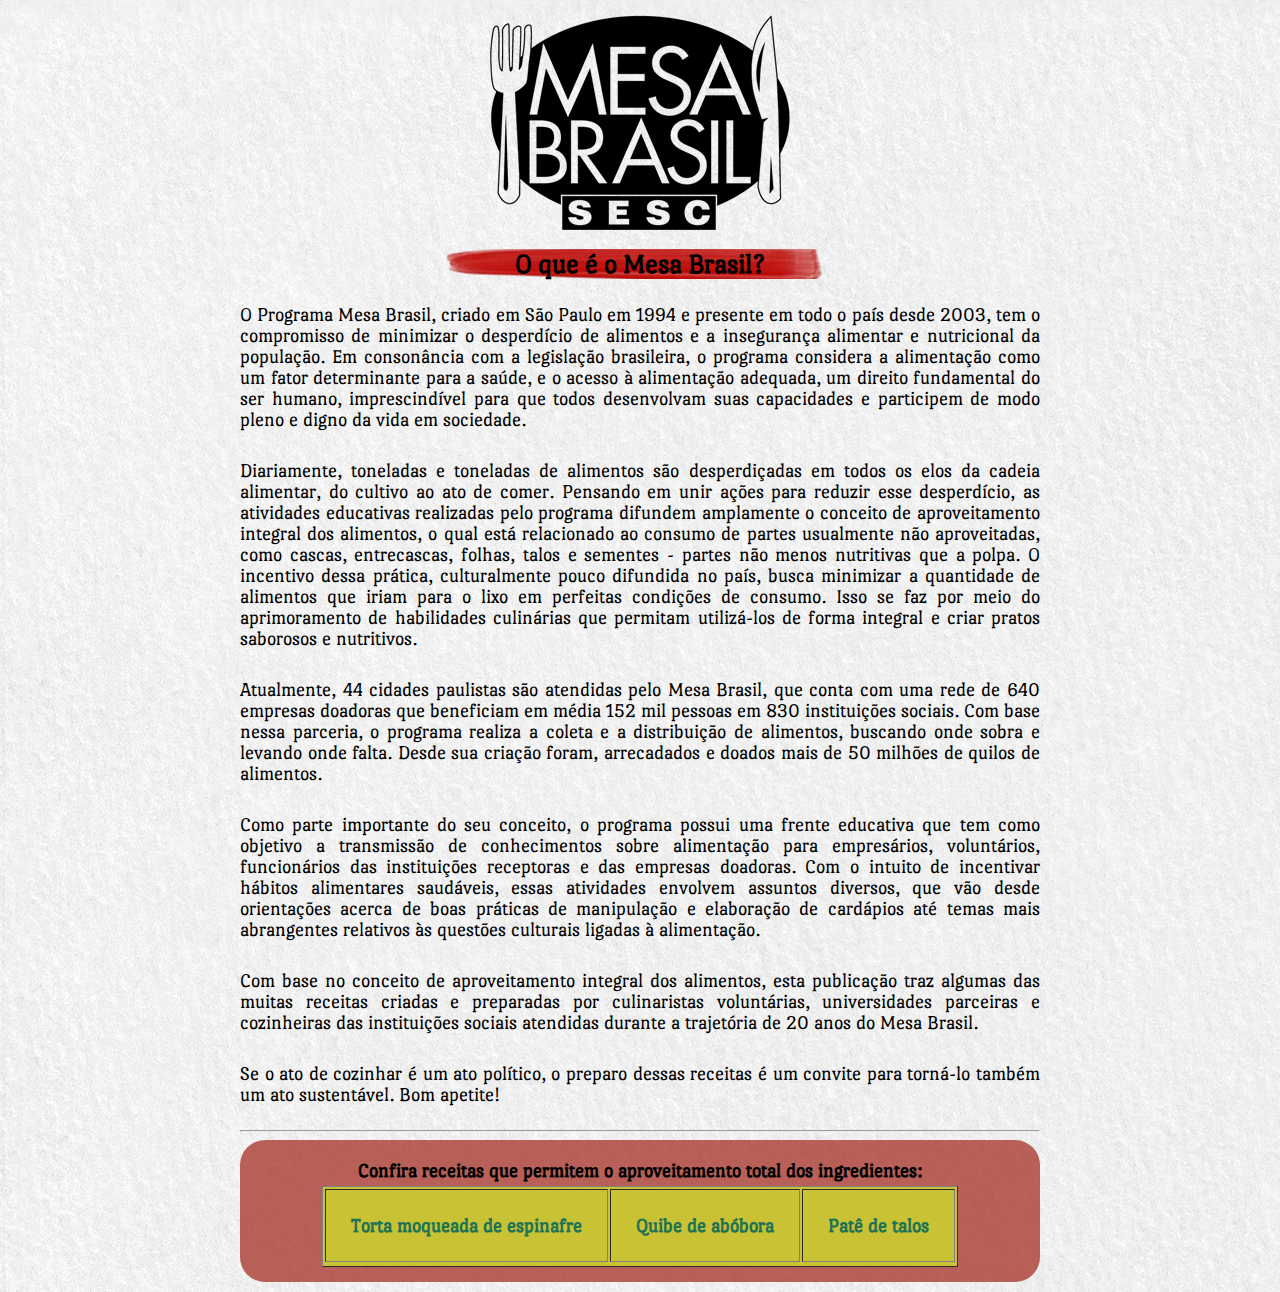
<file: index.html>
<!DOCTYPE html>
<html lang="pt-br">
<head>
    <meta charset="UTF-8">
    <meta name="viewport" content="width=device-width, initial-scale=1.0">
    <title>Mesa Brasil</title>
    <link rel="stylesheet" type="text/css" href="./css/styles.css">
</head>
<body>
    <div class="diff"><img src="img\logo.png" alt="Logo do Mesa Brasil"></div>
    <h2>O que é o Mesa Brasil?</h2>
    <p> O Programa Mesa Brasil, criado em São Paulo em 1994 e presente em todo o país desde 2003, tem o compromisso de minimizar o desperdício de alimentos e a insegurança alimentar e nutricional da população. Em consonância com a legislação brasileira, o programa considera a alimentação como um fator determinante para a saúde, e o acesso à alimentação adequada, um direito fundamental do ser humano, imprescindível para que todos desenvolvam suas capacidades e participem de modo pleno e digno da vida em sociedade.</p>
    <p>Diariamente, toneladas e toneladas de alimentos são desperdiçadas em todos os elos da cadeia alimentar, do cultivo ao ato de comer. Pensando em unir ações para reduzir esse desperdício, as atividades educativas realizadas pelo programa difundem amplamente o conceito de aproveitamento integral dos alimentos, o qual está relacionado ao consumo de partes usualmente não aproveitadas, como cascas, entrecascas, folhas, talos e sementes - partes não menos nutritivas que a polpa. O incentivo dessa prática, culturalmente pouco difundida no país, busca minimizar a quantidade de alimentos que iriam para o lixo em perfeitas condições de consumo. Isso se faz por meio do aprimoramento de habilidades culinárias que permitam utilizá-los de forma integral e criar pratos saborosos e nutritivos.</p>
    <p>Atualmente, 44 cidades paulistas são atendidas pelo Mesa Brasil, que conta com uma rede de 640 empresas doadoras que beneficiam em média 152 mil pessoas em 830 instituições sociais. Com base nessa parceria, o programa realiza a coleta e a distribuição de alimentos, buscando onde sobra e levando onde falta. Desde sua criação foram, arrecadados e doados mais de 50 milhões de quilos de alimentos.</p>
    <p>Como parte importante do seu conceito, o programa possui uma frente educativa que tem como objetivo a transmissão de conhecimentos sobre alimentação para empresários, voluntários, funcionários das instituições receptoras e das empresas doadoras. Com o intuito de incentivar hábitos alimentares saudáveis, essas atividades envolvem assuntos diversos, que vão desde orientações acerca de boas práticas de manipulação e elaboração de cardápios até temas mais abrangentes relativos às questões culturais ligadas à alimentação.</p>
    <p>Com base no conceito de aproveitamento integral dos alimentos, esta publicação traz algumas das muitas receitas criadas e preparadas por culinaristas voluntárias, universidades parceiras e cozinheiras das instituições sociais atendidas durante a trajetória de 20 anos do Mesa Brasil.</p>
    <p>Se o ato de cozinhar é um ato político, o preparo dessas receitas é um convite para torná-lo também um ato sustentável. Bom apetite!</p>
    <hr />
    <div>
        <div class="diff">Confira receitas que permitem o aproveitamento total dos ingredientes:</div>
        <table border=1px cellpadding="25px">
            <tr>
                <td><a href="receitas/torta.html">Torta moqueada de espinafre</a></td>
                <td><a href="receitas/quibe.html">Quibe de abóbora</a></td>
                <td><a href="receitas/pate.html">Patê de talos</a></td>
            <tr>
          </table>
    </div>
</body>
</html>
</file>
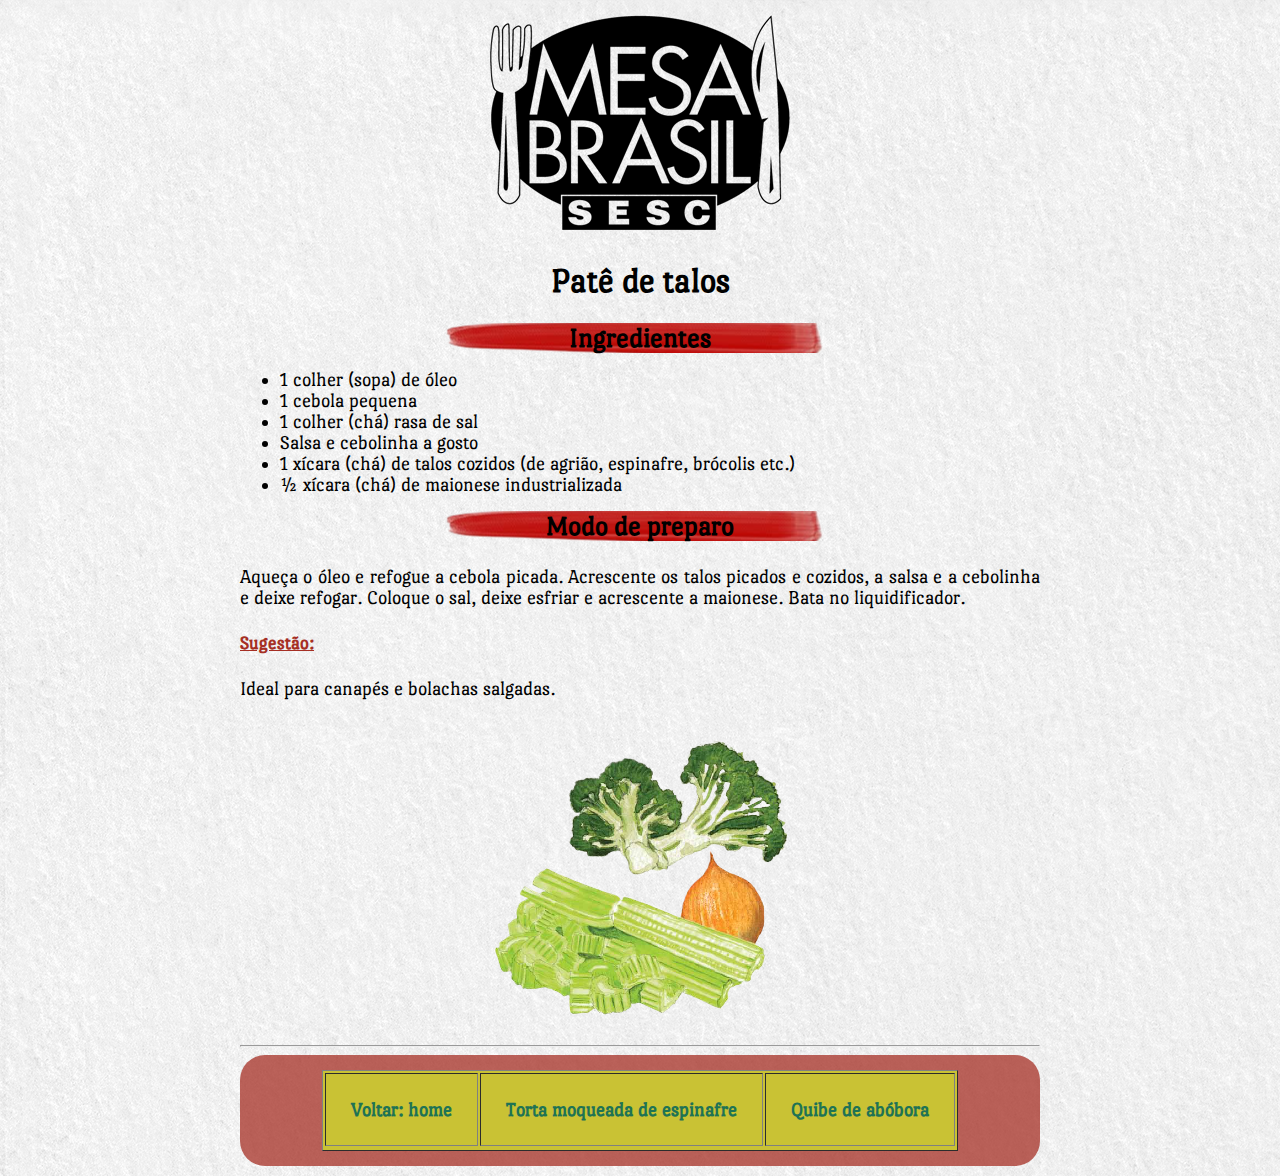
<file: receitas/pate.html>
<!DOCTYPE html>
<html lang="pt-br">
<head>
    <meta charset="UTF-8">
    <meta name="viewport" content="width=device-width, initial-scale=1.0">
    <title>Patê de talos</title>
    <link rel="stylesheet" type="text/css" href="../css/styles.css">
</head>
<body>
    <div class="diff"><img src="../img/logo.png" alt="Logo do Mesa Brasil"></div>
    <h1>Patê de talos</h1>
    <h2>Ingredientes</h2>
    <ul>
        <li>1 colher (sopa) de óleo</li>
        <li>1 cebola pequena</li>
        <li>1 colher (chá) rasa de sal</li>
        <li>Salsa e cebolinha a gosto</li>
        <li>1 xícara (chá) de talos cozidos (de agrião, espinafre, brócolis etc.)</li>
        <li>½ xícara (chá) de maionese industrializada</li>
    </ul>
    <h2>Modo de preparo</h2>
    <p>
        Aqueça o óleo e refogue a cebola picada. Acrescente os talos picados e cozidos, a salsa e a cebolinha e deixe refogar. Coloque o sal, deixe esfriar e acrescente a maionese. Bata no liquidificador.
    </p>
    <h3>Sugestão:</h3>
    <p>Ideal para canapés e bolachas salgadas.</p>
    <div class="diff"><img src="../img/talos.png" alt="Ilustração de um florete de brócolis, talos de salsão e uma cebola inteira"></div>
    <hr />
    <div>
        <table border=1px cellpadding="25px">
            <tr>
                <td><a href="../index.html">Voltar: home</a></td>
                <td><a href="torta.html">Torta moqueada de espinafre</a></td>
                <td><a href="quibe.html">Quibe de abóbora</a></td>
            <tr>
          </table>
    </div>
</body>
</html>
</file>
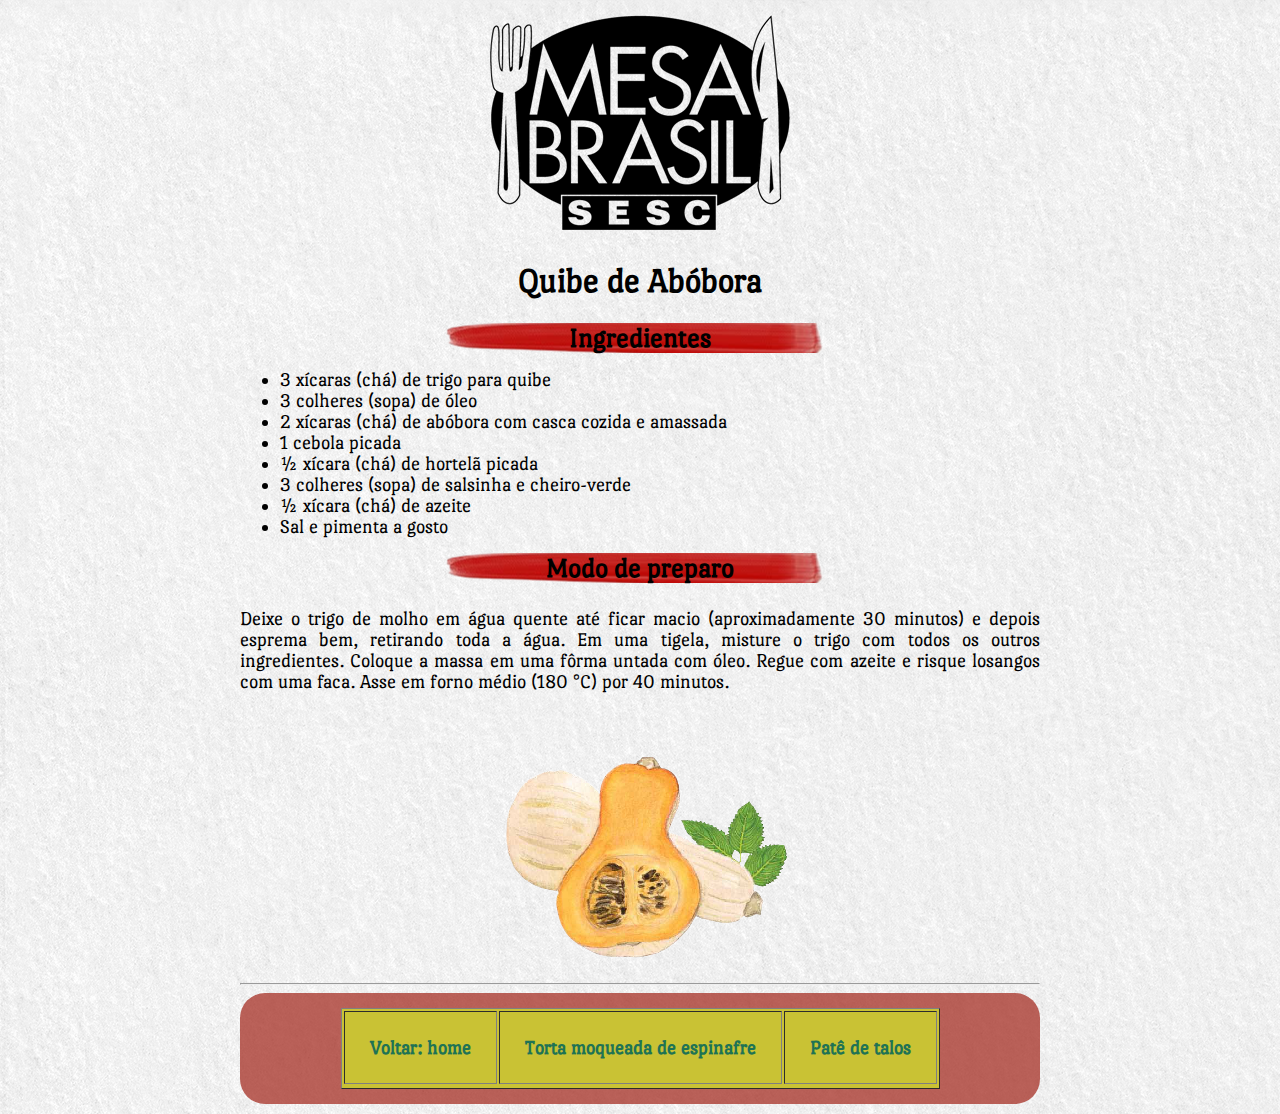
<file: receitas/quibe.html>
<!DOCTYPE html>
<html lang="pt-br">
<head>
    <meta charset="UTF-8">
    <meta name="viewport" content="width=device-width, initial-scale=1.0">
    <title>Quibe de abóbora</title>
    <link rel="stylesheet" type="text/css" href="../css/styles.css">
</head>
<body>
    <div class="diff"><img src="../img\logo.png" alt="Logo do Mesa Brasil"></div>
    <h1>Quibe de Abóbora</h1>
    <h2>Ingredientes</h2>
    <ul>
        <li>3 xícaras (chá) de trigo para quibe</li>
        <li>3 colheres (sopa) de óleo</li>
        <li>2 xícaras (chá) de abóbora com casca cozida e amassada</li>
        <li>1 cebola picada</li>
        <li>½ xícara (chá) de hortelã picada</li>
        <li>3 colheres (sopa) de salsinha e cheiro-verde</li>
        <li>½ xícara (chá) de azeite</li>
        <li>Sal e pimenta a gosto</li>
    </ul>
    <h2>Modo de preparo</h2>
    <p>
        Deixe o trigo de molho em água quente até ficar macio (aproximadamente 30 minutos) e depois esprema bem, retirando toda a água. Em uma tigela, misture o trigo com todos os outros ingredientes. Coloque a massa em uma fôrma untada com óleo. Regue com azeite e risque losangos com uma faca. Asse em forno médio (180 °C) por 40 minutos.
    </p>
    <div class="diff"><img src="../img/abobora.png" alt="Ilustração de uma abóbora batã cortada ao meio à frente e outra inteira atrás"></div>
    <hr />
    <div>
        <table border=1px cellpadding="25px">
            <tr>
                <td><a href="../index.html">Voltar: home</a></td>
                <td><a href="torta.html">Torta moqueada de espinafre</a></td>
                <td><a href="pate.html">Patê de talos</a></td>
            <tr>
          </table>
    </div>
</body>
</html>
</file>
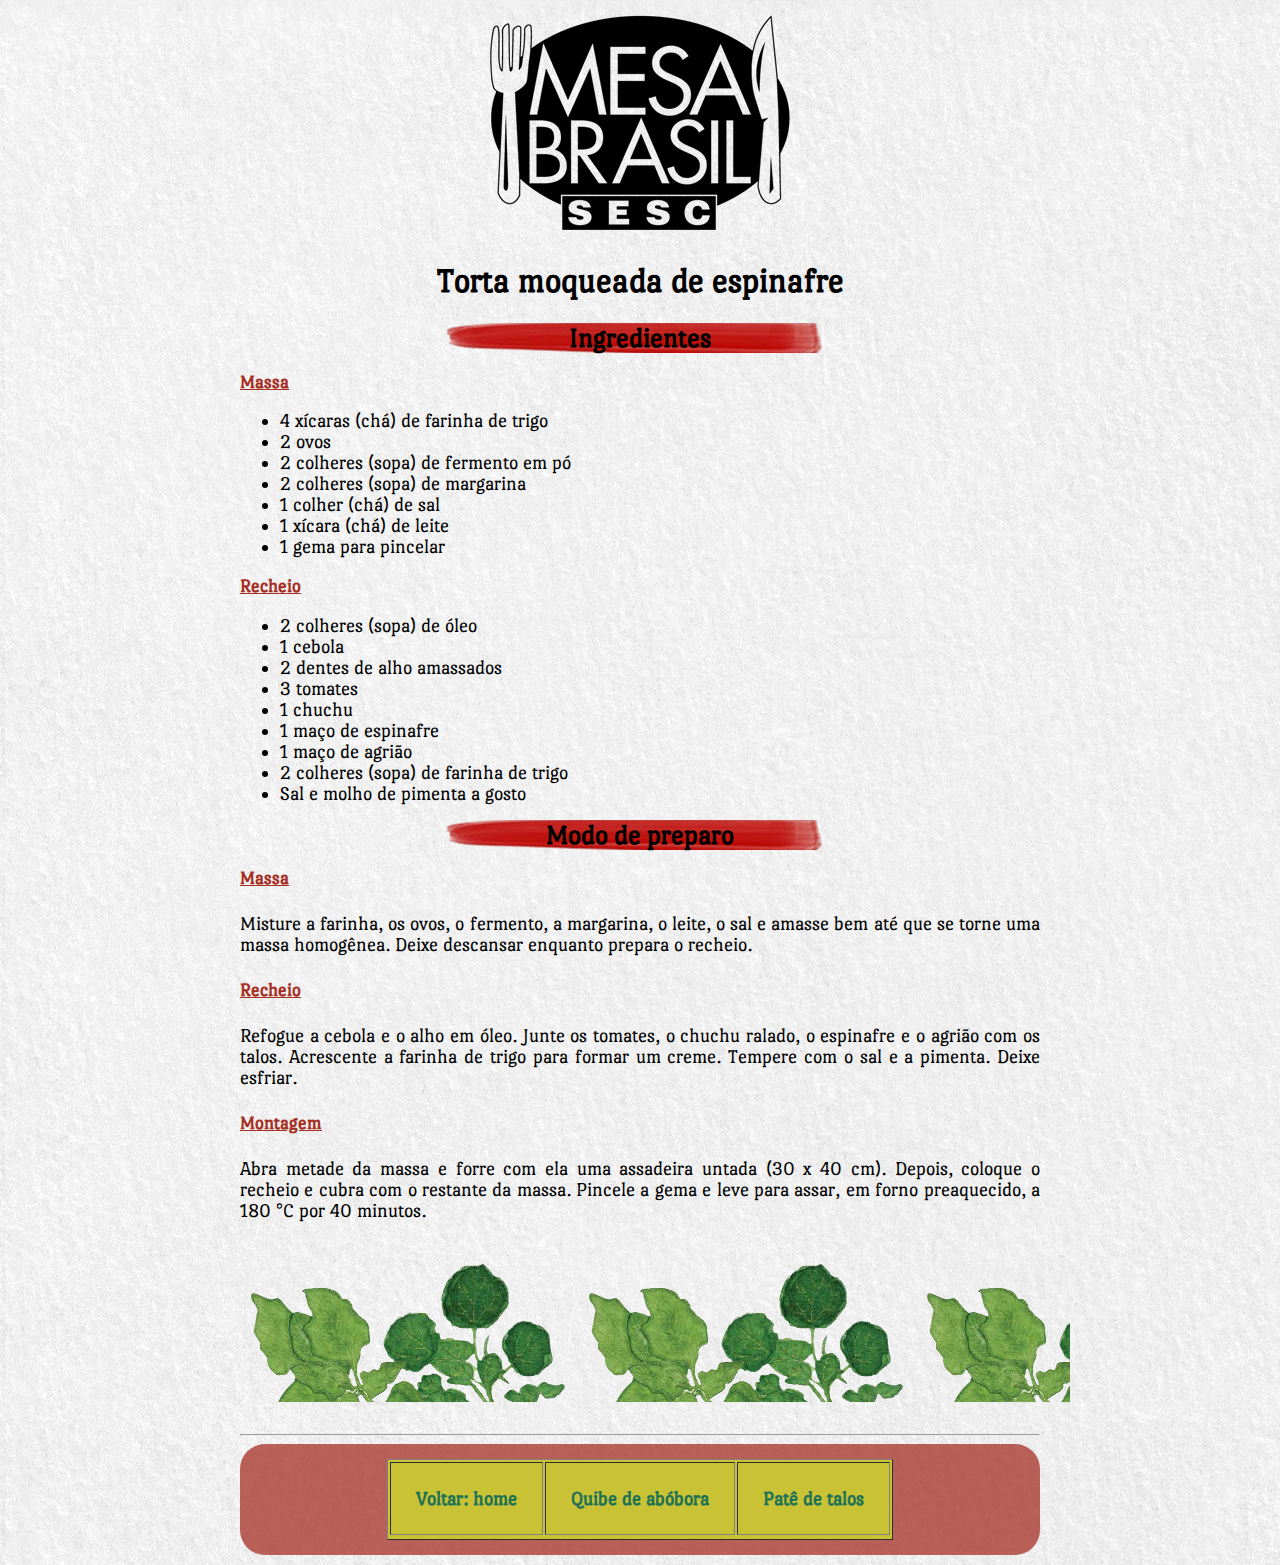
<file: receitas/torta.html>
<!DOCTYPE html>
<html lang="pt-br">
<head>
    <meta charset="UTF-8">
    <meta name="viewport" content="width=device-width, initial-scale=1.0">
    <title>Torta moqueada de espinafre</title>
    <link rel="stylesheet" type="text/css" href="../css/styles.css">
</head>
<body>
    <div class="diff"><img src="../img/logo.png" alt="Logo do Mesa Brasil"></div>
    <h1>Torta moqueada de espinafre</h1>
    <h2>Ingredientes</h2>
    <h3>Massa</h3>
    <ul>
        <li>4 xícaras (chá) de farinha de trigo</li>
        <li>2 ovos</li>
        <li>2 colheres (sopa) de fermento em pó</li>
        <li>2 colheres (sopa) de margarina</li>
        <li>1 colher (chá) de sal</li>
        <li>1 xícara (chá) de leite</li>
        <li>1 gema para pincelar</li>
      </ul>
    <h3>Recheio</h3>
    <ul>
        <li>2 colheres (sopa) de óleo</li>
        <li>1 cebola</li>
        <li>2 dentes de alho amassados</li>
        <li>3 tomates</li>
        <li>1 chuchu</li>
        <li>1 maço de espinafre</li>
        <li>1 maço de agrião</li>
        <li>2 colheres (sopa) de farinha de trigo</li>
        <li>Sal e molho de pimenta a gosto</li>
    </ul>
    <h2>Modo de preparo</h2>
    <h3>Massa</h3>
    <p>
        Misture a farinha, os ovos, o fermento, a margarina, o leite, o sal e amasse bem até que se torne uma massa homogênea. Deixe descansar enquanto prepara o recheio.
    </p>
    <h3>Recheio</h3>
    <p>
        Refogue a cebola e o alho em óleo. Junte os tomates, o chuchu ralado, o espinafre e o agrião com os talos. Acrescente a farinha de trigo para formar um creme. Tempere com o sal e a pimenta. Deixe esfriar.
    </p>
    <h3>Montagem</h3>
    <p>
        Abra metade da massa e forre com ela uma assadeira untada (30 x 40 cm). Depois, coloque o recheio e cubra com o restante da massa. Pincele a gema e leve para assar, em forno preaquecido, a 180 °C por 40 minutos.
    </p>
    <div id="illustration"></div>
    <hr />   
    <div>
        <table border=1px cellpadding="25px">
            <tr>
                <td><a href="../index.html">Voltar: home</a></td>
                <td><a href="quibe.html">Quibe de abóbora</a></td>
                <td><a href="pate.html">Patê de talos</a></td>
            <tr>
          </table>
    </div>
</body>
</html>
</file>
<file: css/styles.css>
@import url('https://fonts.googleapis.com/css2?family=Port+Lligat+Slab&display=swap');

body{
    background-image: url(../img/bg-liso.jpg);
    font-family: 'Port Lligat Slab', sans-serif;
    color: #000;
    width: 800px;
    margin: auto;    
    padding: 10px;
}

p, div, li{
    font-size: 20px;
    text-align: justify;
}

p{
    padding: 5px 0px;
}

h1{
    font-size: 35px;
    text-align: center;
}

h2{
    font-size: 28px;
    text-align: center;
    margin: 10px 0px;
    background: url(../img/highlight1.png) no-repeat center;
}

h3{
    font: 24px;
    color: #a62f24ff;
    font-weight: bold;
    text-decoration: underline;
}

table{
    background-color: #C9C234; 
    margin: auto;
}

a{
    text-decoration: none;
    color: #1F7354	;
}

div{
    padding: 15px;
    background-size: contain;
    font-weight: bold;
    background-color: rgba(166, 47, 36, 0.75);
    border-radius:25px;
}

.diff{
    font-weight: bold;
    border: none;
    padding: 5px;
    background: none;
    text-align: center;
    
}
#illustration{
    width: 800px;
    height: 150px;
    background: url(../img/espinafre.png) repeat-x;
    background-color: none;
}
</file>
